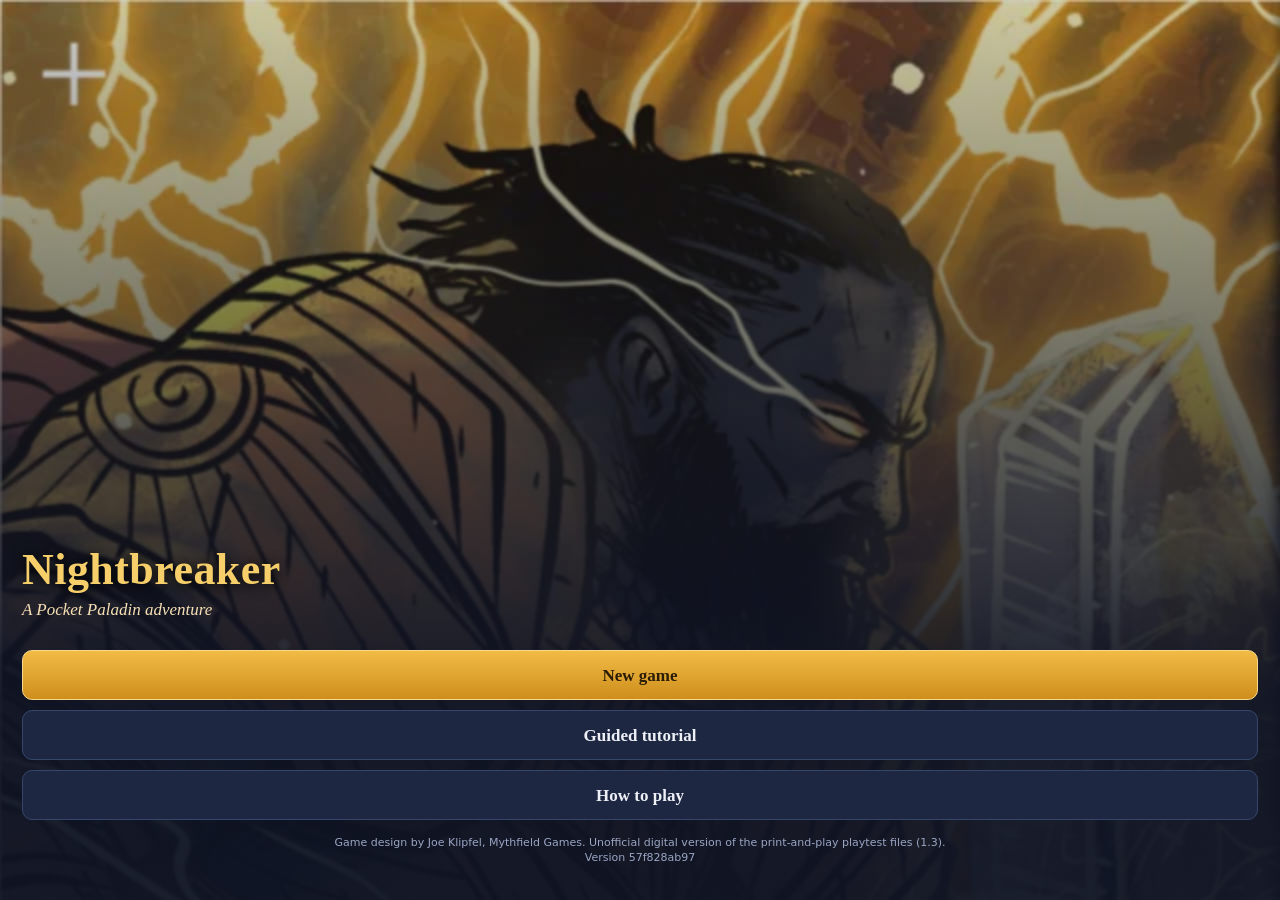
<file: index.html>
<!doctype html>
<html lang="en">
<head>
<meta charset="utf-8">
<meta name="viewport" content="width=device-width, initial-scale=1, maximum-scale=1, user-scalable=no, viewport-fit=cover">
<meta name="robots" content="noindex, nofollow">
<meta name="theme-color" content="#141b30">
<meta name="apple-mobile-web-app-capable" content="yes">
<meta name="mobile-web-app-capable" content="yes">
<meta name="apple-mobile-web-app-status-bar-style" content="black-translucent">
<meta name="apple-mobile-web-app-title" content="Nightbreaker">
<title>Nightbreaker</title>
<link rel="manifest" href="manifest.webmanifest">
<link rel="apple-touch-icon" href="icon-180.png">
<link rel="icon" href="icon-192.png">
<link rel="stylesheet" href="style.css">
</head>
<body>
<div id="app"></div>
<div id="sheet" class="sheet hidden"></div>
<div id="toasts"></div>
<script type="module" src="app.mjs"></script>
</body>
</html>
</file>
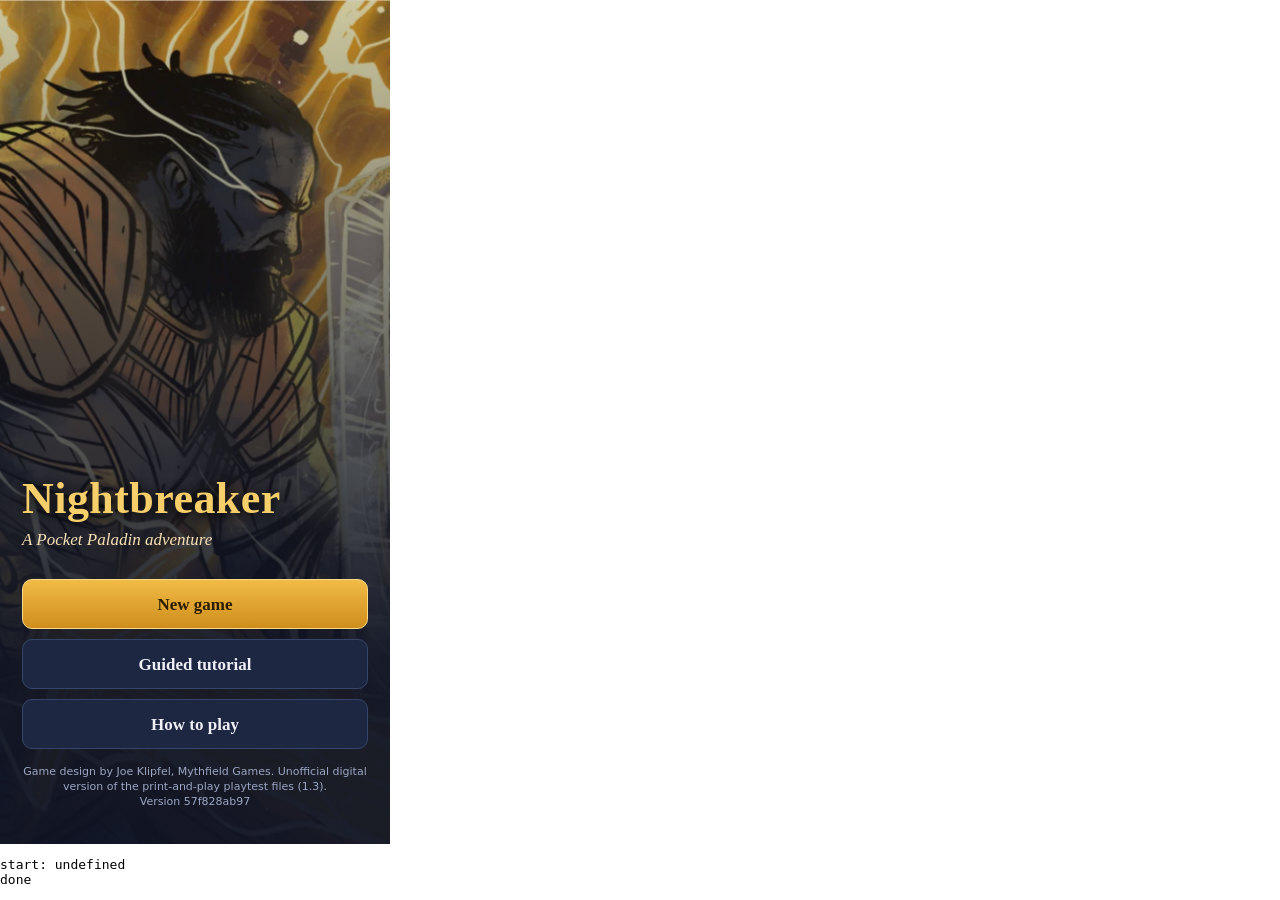
<file: tools/clicktest.html>
<!doctype html>
<!-- Dev helper: clicks a sequence of selectors in the app and prints what happened.
     tools/clicktest.html?cfg=...&seed=1&clicks=SEL1|SEL2  (use with chrome --headless --dump-dom) -->
<meta charset="utf-8">
<style>html, body { margin: 0; } iframe { border: 0; width: 390px; height: 844px; display: block; }</style>
<iframe id="f"></iframe><pre id="out"></pre>
<script>
const q = new URLSearchParams(location.search); const clicks = (q.get('clicks') || '').split('|').filter(Boolean); q.delete('clicks');
const f = document.getElementById('f'); f.src = '../public/index.html?' + q.toString();
const out = document.getElementById('out'); const log = (s) => { out.textContent += s + '\n'; };
const sleep = (ms) => new Promise((r) => setTimeout(r, ms));
f.onload = async () => {
  await sleep(600); const d = f.contentDocument;
  d.defaultView.addEventListener('error', (e) => log('ERROR ' + e.message));
  const title = () => (d.querySelector('.sheet:not(.hidden) h3, .sheet:not(.hidden) h2') || d.querySelector('.ptitle b') || {}).textContent;
  log('start: ' + title());
  for (const sel of clicks) {
    const el = d.querySelector(sel);
    if (!el) { log(`MISSING ${sel}`); continue; }
    el.dispatchEvent(new d.defaultView.MouseEvent('click', { bubbles: true })); await sleep(80);
    log(`${sel} -> ${title()} | pool: ${d.querySelector('.pool') ? d.querySelector('.pool').textContent.trim() : ''}`);
  }
  log('done');
};
</script>
</file>
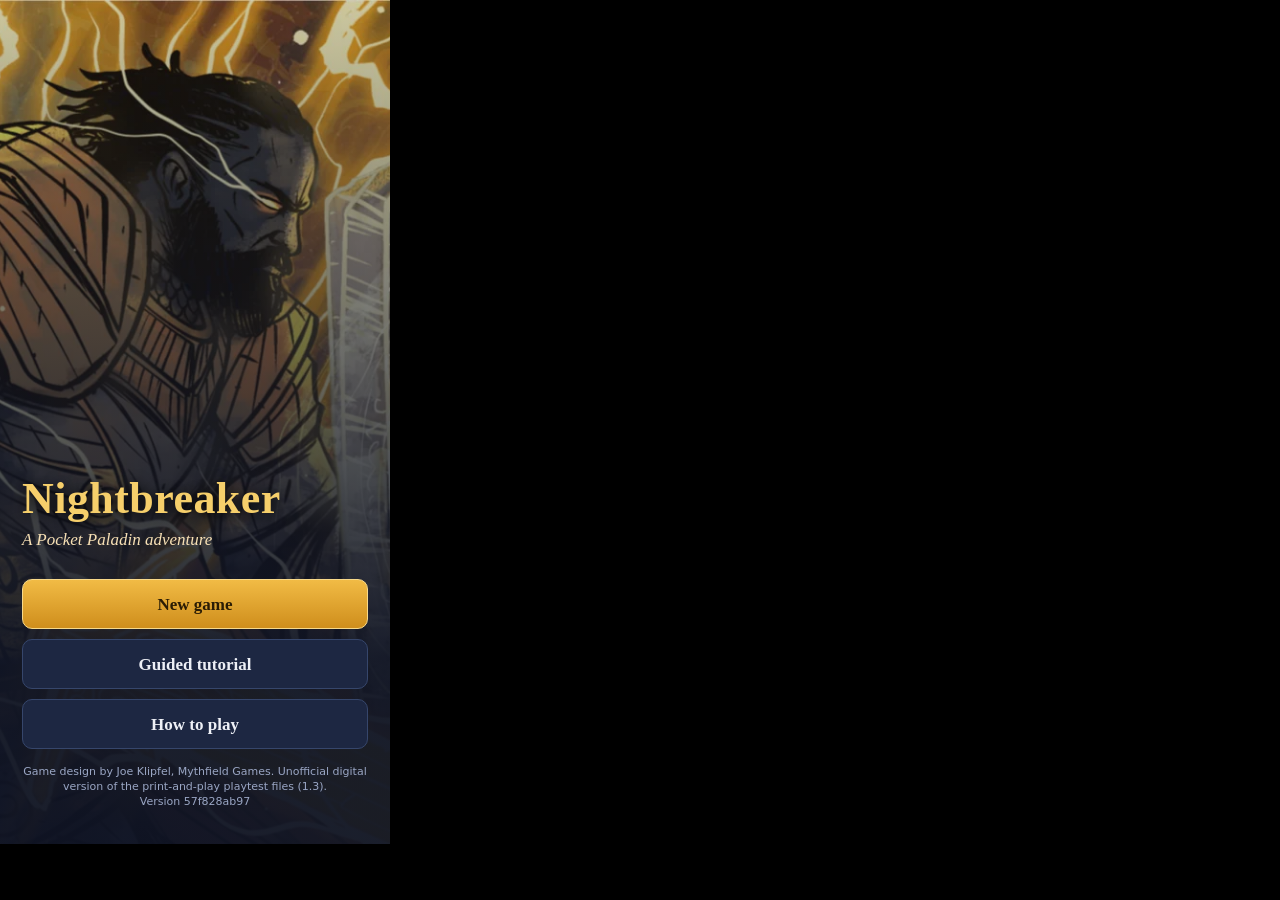
<file: tools/frame.html>
<!doctype html>
<!-- Dev helper: shows the app in an iPhone-sized frame (headless Chrome cannot open windows narrower than 500px).
     ?h=660 sets the frame height (Safari with its toolbars is about 660 tall; installed it is about 760 to 844). -->
<meta charset="utf-8">
<style>html, body { margin: 0; background: #000; } iframe { border: 0; width: 390px; display: block; }</style>
<iframe id="f"></iframe>
<script>
const q = new URLSearchParams(location.search); const f = document.getElementById('f');
f.style.height = (q.get('h') || 844) + 'px'; q.delete('h');
f.src = '../public/index.html?' + q.toString();
</script>
</file>
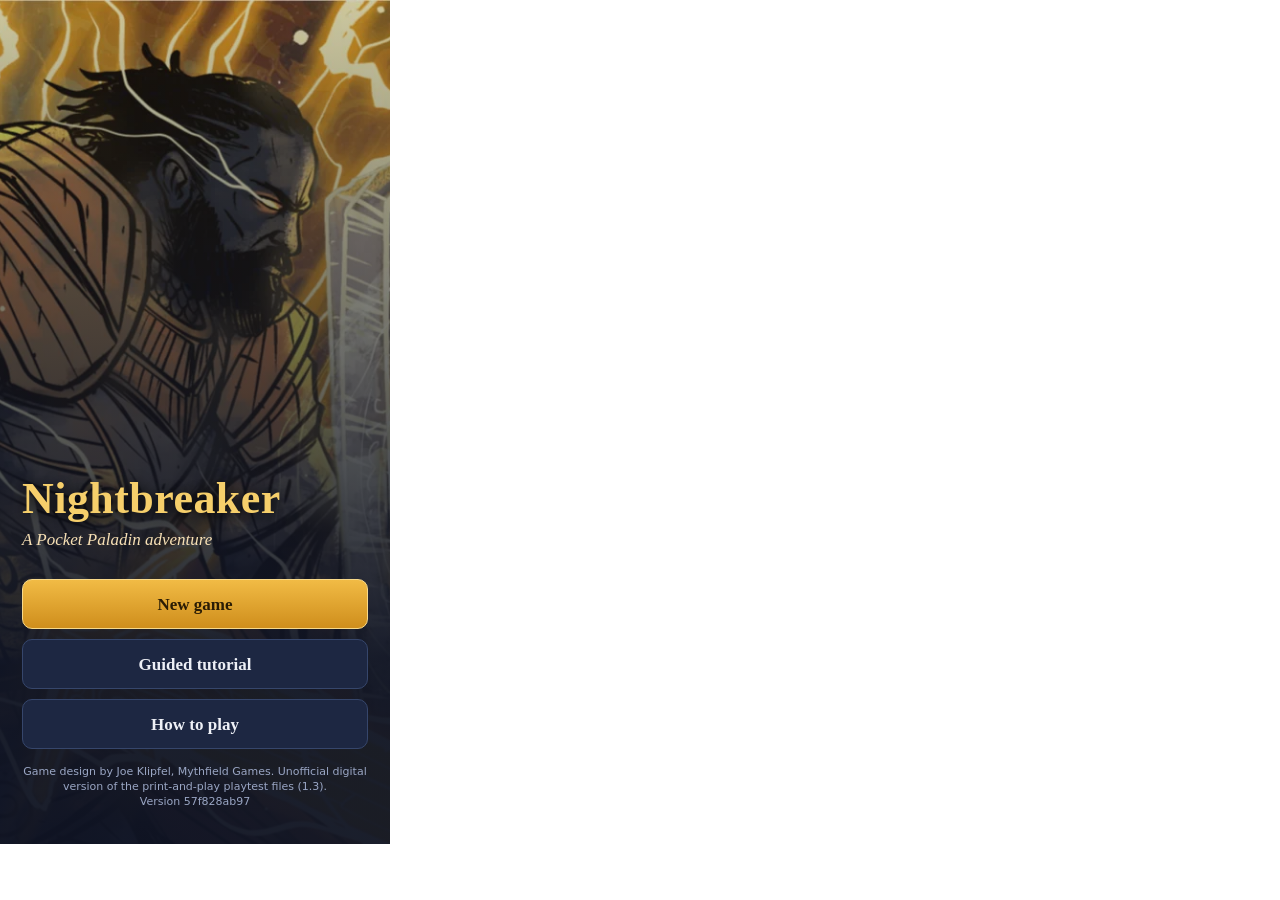
<file: tools/layout.html>
<!doctype html>
<!-- Dev helper: prints the layout boxes of the app's main regions (use with chrome --headless --dump-dom). -->
<meta charset="utf-8">
<style>html, body { margin: 0; } iframe { border: 0; width: 390px; height: 844px; display: block; }</style>
<iframe id="f"></iframe><pre id="out"></pre>
<script>
const f = document.getElementById('f'); f.src = '../public/index.html' + location.search;
setTimeout(() => {
  const d = f.contentDocument; const sel = (new URLSearchParams(location.search).get('sel') || '.game,.top,.stage,.hud,.party,.panel,.pbody,.prompt').split(',');
  document.getElementById('out').textContent = sel.map((s) => { const e = d.querySelector(s); if (!e) return s + ': none'; const r = e.getBoundingClientRect(); return `${s}: y=${Math.round(r.top)} h=${Math.round(r.height)} x=${Math.round(r.left)} w=${Math.round(r.width)}`; }).join('\n');
}, 2500);
</script>
</file>
<file: style.css>
:root {
  --bg: #141b30; --bg2: #1d2742; --navy: #36466b; --line: #2c3a5e; --gold: #e3a52c; --gold2: #f6cf6b; --parch: #f7e0b5; --parch2: #ecd09a;
  --ink: #2a2118; --text: #eef0f6; --muted: #9aa6c4; --red: #c8402f; --green: #5fbf62; --purple: #8b3fa8;
  --serif: "Iowan Old Style", "Palatino Linotype", Palatino, "Book Antiqua", Georgia, serif;
  --sat: env(safe-area-inset-top, 0px); --sab: env(safe-area-inset-bottom, 0px);
}
* { box-sizing: border-box; -webkit-tap-highlight-color: transparent; }
html, body { margin: 0; height: 100%; background: var(--bg); color: var(--text); font: 14px/1.35 -apple-system, "SF Pro Text", system-ui, sans-serif; overflow: hidden; overscroll-behavior: none; -webkit-user-select: none; user-select: none; touch-action: manipulation; }
#app { position: fixed; inset: 0; display: flex; flex-direction: column; }
h1, h2, h3, h4, h5 { font-family: var(--serif); margin: 0; font-weight: 700; letter-spacing: .01em; }
h3 { font-size: 20px; color: var(--gold2); } h4 { font-size: 15px; color: var(--gold2); margin: 14px 0 6px; } h4 small { color: var(--muted); font: 12px -apple-system, system-ui, sans-serif; margin-left: 6px; }
h5 { font-size: 12px; text-transform: uppercase; letter-spacing: .08em; color: var(--muted); margin: 10px 0 4px; font-family: inherit; }
p { margin: 6px 0; } .muted { color: var(--muted); }
button { font: inherit; color: inherit; }

/* buttons */
.btn { background: var(--bg2); border: 1px solid var(--navy); color: var(--text); border-radius: 10px; padding: 9px 12px; min-height: 40px; font-weight: 600; line-height: 1.15; display: inline-flex; flex-direction: column; align-items: center; justify-content: center; text-align: center; }
.btn small { font-weight: 400; font-size: 11.5px; color: var(--muted); margin-top: 2px; }
.btn:active { transform: translateY(1px); filter: brightness(1.15); }
.btn.primary { background: linear-gradient(180deg, #f1bb45, #cf8e1c); border-color: #f8d98a; color: #2a1c05; }
.btn.primary small { color: #5a3f0e; }
.btn.danger { background: #53211c; border-color: #a04a3e; }
.btn.on { outline: 2px solid var(--gold); background: #2a3558; }
.btn:disabled { opacity: .42; }
.btn.big { width: 100%; min-height: 50px; font-size: 17px; font-family: var(--serif); margin-top: 10px; }
.ibtn { width: 40px; height: 40px; border-radius: 10px; border: 1px solid var(--line); background: var(--bg2); font-size: 20px; flex: none; }
.ibtn:disabled { opacity: .3; }

/* title and setup */
.title { flex: 1; background-size: cover; background-position: 60% top; display: flex; align-items: flex-end; padding: 24px 22px calc(28px + var(--sab)); }
.tbox { width: 100%; } .title h1 { font-size: 44px; color: var(--gold2); text-shadow: 0 2px 14px #000; } .sub { font-family: var(--serif); font-style: italic; color: var(--parch); margin: 0 0 18px; font-size: 17px; }
.credit { font-size: 11px; color: var(--muted); margin-top: 16px; text-align: center; }
.setup { flex: 1; display: flex; flex-direction: column; min-height: 0; padding-top: var(--sat); }
.setup header { display: flex; align-items: center; gap: 10px; padding: 8px 12px; } .setup h2 { font-size: 22px; color: var(--gold2); }
.setup .scroll { flex: 1; overflow-y: auto; padding: 0 14px 14px; -webkit-overflow-scrolling: touch; }
.setup footer { padding: 4px 14px calc(12px + var(--sab)); border-top: 1px solid var(--line); background: var(--bg); }
.lums { display: grid; grid-template-columns: repeat(4, 1fr); gap: 8px; }
.lum { aspect-ratio: 0.72; border-radius: 10px; border: 2px solid var(--line); background-size: cover; background-position: center 20%; display: flex; align-items: flex-end; justify-content: center; padding: 6px 2px; font-family: var(--serif); font-size: 13px; }
.lum.on, .ptok.on { border-color: var(--gold); box-shadow: 0 0 0 2px var(--gold), 0 0 14px rgba(227,165,44,.6); }
.desc { color: var(--parch2); font-size: 13px; min-height: 34px; }
.toks { display: flex; gap: 8px; flex-wrap: wrap; }
.ptok { width: 52px; height: 52px; border-radius: 50%; border: 2px solid var(--line); background: var(--bg2) center/cover; font-size: 11px; color: var(--muted); padding: 0; }
.seg { display: flex; gap: 6px; margin: 8px 0; } .seg button { flex: 1; background: var(--bg2); border: 1px solid var(--line); border-radius: 9px; padding: 8px 4px; min-height: 40px; font-weight: 600; font-size: 13px; }
.seg button small { display: block; font-weight: 400; color: var(--muted); font-size: 11px; } .seg button.on { border-color: var(--gold); background: #2a3558; color: var(--gold2); }
.rating { margin: 16px 0 4px; text-align: center; font-family: var(--serif); font-size: 17px; color: var(--parch); } .rating b { color: var(--gold2); font-size: 22px; }

/* game layout */
.game { flex: 1; display: flex; flex-direction: column; min-height: 0; padding-top: var(--sat); }
.top { display: flex; align-items: center; gap: 8px; padding: 5px 8px; background: var(--bg); border-bottom: 1px solid var(--line); }
.tracks { flex: 1; min-width: 0; display: flex; flex-direction: column; gap: 4px; }
.row1, .row2 { display: flex; align-items: center; gap: 9px; white-space: nowrap; }
.round { font-family: var(--serif); color: var(--parch); } .round b { color: var(--gold2); font-size: 16px; }
.turns { display: flex; gap: 3px; } .turns i { width: 22px; height: 22px; border-radius: 4px; background: #2b4f96; border: 1px solid #c8cdd8; font-style: normal; font-weight: 700; font-size: 12px; display: flex; align-items: center; justify-content: center; color: #dfe6f5; }
.turns i.past { opacity: .4; } .turns i.now { background: var(--gold); color: #2a1c05; border-color: #fff; box-shadow: 0 0 8px rgba(246,207,107,.8); } .turns i.lost { background: #2a2f3f; color: #666e85; border-color: #454d66; text-decoration: line-through; }
.hearts { display: flex; gap: 2px; } .hearts i { width: 9px; height: 9px; background: #e3463a; clip-path: polygon(50% 100%, 0 38%, 0 14%, 14% 0, 36% 0, 50% 16%, 64% 0, 86% 0, 100% 14%, 100% 38%); }
.hearts i.hit { background: #3b4259; } .hearts.injured { outline: 1px solid var(--red); outline-offset: 2px; border-radius: 3px; }
.stat { font-size: 12px; color: var(--muted); } .stat b { color: var(--text); font-size: 13px; }

.stage { flex: 1; min-height: 120px; position: relative; overflow: hidden; background: radial-gradient(ellipse at 50% 40%, #24304f, #0e1322); }
.map { position: absolute; inset: 0; touch-action: none; }
.world { position: absolute; left: 0; top: 0; transform-origin: 0 0; will-change: transform; }
.tile { position: absolute; width: 300px; height: 375.28px; filter: drop-shadow(0 3px 8px rgba(0,0,0,.6)); pointer-events: none; }
.hx { position: absolute; width: 100px; height: 115.47px; clip-path: polygon(50% 0, 100% 25%, 100% 75%, 50% 100%, 0 75%, 0 25%); display: flex; align-items: center; justify-content: center; }
.hx.go { background: rgba(246, 207, 107, .28); animation: pulse 1.6s ease-in-out infinite; }
.hx.go::after, .hx.foe::after { content: ""; position: absolute; inset: 3px; clip-path: polygon(50% 0, 100% 25%, 100% 75%, 50% 100%, 0 75%, 0 25%, 50% 0, 50% 5%, 5% 27.5%, 5% 72.5%, 50% 95%, 95% 72.5%, 95% 27.5%, 50% 5%); background: var(--gold2); }
.hx.foe { background: rgba(200, 64, 47, .25); } .hx.foe::after { background: #ff7a66; }
.hx.start { background: rgba(246,207,107,.35); }
.hx.ghost { background: rgba(120,160,70,.4) url(img/tile/back-easy.webp) center/cover; opacity: .55; animation: pulse 1.6s ease-in-out infinite; }
.hx.ghost.hard { background-image: url(img/tile/back-hard.webp); }
.ghost-label { position: absolute; transform: translate(-50%, -50%); background: var(--parch); color: var(--ink); border-radius: 12px; padding: 6px 14px; font-weight: 700; text-align: center; font-size: 17px; box-shadow: 0 2px 10px #000; white-space: nowrap; line-height: 1.2; }
.ghost-label .ic { width: 18px; height: 18px; vertical-align: -3px; }
@keyframes pulse { 50% { filter: brightness(1.35); } }
.etok { width: 62px; height: 62px; border-radius: 50%; box-shadow: 0 2px 6px #000; }
.etok.doom, .citytoks img.doom { box-shadow: 0 0 0 3px #c8402f, 0 2px 6px #000; } .etok.scorched { filter: grayscale(1) brightness(.6); }
.qtok { width: 92px; }
.citytoks { position: absolute; bottom: 12px; left: 0; right: 0; display: flex; justify-content: center; } .citytoks img { width: 30px; height: 30px; border-radius: 50%; margin: 0 -3px; }
.cube { position: absolute; right: 22px; top: 26px; width: 15px; height: 15px; border-radius: 3px; box-shadow: 0 2px 3px #000, inset 0 0 0 1px rgba(255,255,255,.35); } .cube.red { background: #d8402e; } .cube.black { background: #1b1b1f; }
.cost { position: absolute; bottom: 14px; left: 50%; transform: translateX(-50%); background: var(--parch); color: var(--ink); border-radius: 10px; padding: 1px 8px; font-size: 15px; font-weight: 800; box-shadow: 0 1px 4px #000; white-space: nowrap; z-index: 2; }
.cost.fight { background: #ffb3a6; } .hx.start .cost { bottom: auto; position: static; transform: none; }
.hero { position: absolute; width: 46px; height: 46px; margin: -23px 0 0 -23px; border-radius: 50%; border: 3px solid var(--gold2); background-size: 250%; background-position: 62% 12%; box-shadow: 0 0 0 2px #2a1c05, 0 3px 10px #000, 0 0 16px rgba(246,207,107,.7); pointer-events: none; z-index: 3; transition: left .3s, top .3s; }
.stackinfo { position: absolute; left: 8px; top: 8px; background: rgba(14,19,34,.8); border: 1px solid var(--line); border-radius: 8px; padding: 4px 8px; font-size: 11.5px; color: var(--muted); display: flex; align-items: center; gap: 3px; }
.stackinfo i { width: 10px; height: 12px; border-radius: 2px; display: inline-block; } .stackinfo i.easy { background: #8cc63f; } .stackinfo i.hard { background: #8a6a3f; }
.recenter { position: absolute; right: 8px; top: 8px; width: 34px; height: 34px; border-radius: 50%; background: rgba(14,19,34,.8); border: 1px solid var(--line); font-size: 18px; color: var(--gold2); }

/* combat */
.combat { position: absolute; inset: 0; display: flex; flex-direction: column; padding: 6px 8px; overflow-y: auto; background: radial-gradient(ellipse at 50% 0, #4a1f24, #120d17 75%); }
.phases { display: flex; justify-content: center; align-items: center; gap: 8px; font-family: var(--serif); color: var(--muted); font-size: 13px; margin-bottom: 6px; }
.phases span { padding: 2px 10px; border-radius: 10px; border: 1px solid transparent; } .phases span.on { color: #2a1c05; background: var(--gold); font-weight: 700; } .phases i { font-style: normal; }
.foes { display: grid; grid-template-columns: repeat(auto-fit, minmax(104px, 1fr)); gap: 6px; align-content: start; }
.foes.n1 { grid-template-columns: minmax(0, 240px); justify-content: center; }
.foe { background: rgba(20,27,48,.85); border: 1px solid var(--line); border-radius: 12px; padding: 6px; display: flex; flex-direction: column; align-items: center; gap: 4px; min-width: 0; }
.foe.out { opacity: .4; } .ftop { position: relative; display: flex; flex-direction: column; align-items: center; width: 100%; }
.ftok { width: 76px; height: 76px; border-radius: 50%; box-shadow: 0 3px 10px #000; } .n1 .ftok { width: 104px; height: 104px; } .n4 .ftok, .n5 .ftok, .n6 .ftok { width: 60px; height: 60px; }
.fsub { position: absolute; right: 2px; top: 34px; width: 42px; height: 42px; border-radius: 50%; border: 2px solid var(--gold); }
.fname { font-family: var(--serif); font-size: 13px; margin-top: 3px; text-align: center; white-space: nowrap; overflow: hidden; text-overflow: ellipsis; max-width: 100%; }
.fstat { display: flex; gap: 8px; font-weight: 800; font-size: 15px; } .fstat .atk::before { content: "ATK "; font-size: 9px; color: var(--muted); font-weight: 600; } .fstat .hp::before { content: "HP "; font-size: 9px; color: var(--muted); font-weight: 600; }
.fstat .atk.monster { color: #ff9c8c; } .fstat .atk.mage { color: #d7a4ee; } .fstat .hp { color: #ff6b5e; }
.chips { display: flex; flex-wrap: wrap; gap: 3px; justify-content: center; }
.chip { font-size: 10px; padding: 1px 6px; border-radius: 8px; background: #2c3a5e; color: #d7deee; white-space: nowrap; } .chip.doom { background: #8f2a1f; color: #fff; } .chip.shade { background: var(--purple); color: #fff; } .chip.res { background: #5a3d18; color: #ffd9a1; } .chip.ok { background: #1f5a2c; color: #c9f5cf; }
.meter { display: flex; gap: 6px; font-size: 11px; color: var(--muted); align-items: baseline; } .meter b { font-size: 14px; color: var(--text); } .meter b.ok { color: var(--green); }
.fbtns { display: flex; flex-direction: column; gap: 4px; width: 100%; } .fbtns .btn { min-height: 32px; padding: 5px 4px; font-size: 12.5px; border-radius: 8px; }

/* hud and party */
.hud { display: flex; align-items: center; justify-content: space-between; gap: 6px; padding: 4px 8px; background: var(--bg); border-top: 1px solid var(--line); min-height: 36px; }
.pool, .res { display: flex; align-items: center; gap: 5px; } .pool { flex: 1; min-width: 0; overflow-x: auto; font-size: 12px; }
.pt { background: var(--parch); color: var(--ink); border-radius: 8px; padding: 2px 7px 2px 4px; display: inline-flex; align-items: center; gap: 3px; font-weight: 800; font-size: 15px; white-space: nowrap; } .pt.flag { font-size: 11px; padding: 4px 7px; background: var(--gold2); }
.ic { width: 20px; height: 20px; } .eli { width: 20px; height: 20px; border-radius: 50%; }
.shard { display: inline-flex; align-items: center; gap: 2px; font-weight: 700; } .shard b { min-width: 9px; }
.source { display: inline-flex; align-items: center; gap: 2px; border: 1px solid var(--gold); border-radius: 9px; padding: 2px 6px; background: #2a2413; } .source small { font-size: 9px; color: var(--gold2); text-transform: uppercase; margin-right: 2px; } .source em { font-style: normal; color: var(--muted); }
.source.used { opacity: .35; border-style: dashed; }
.pips { display: inline-flex; gap: 3px; margin-right: 2px; } .pips i { width: 9px; height: 9px; border-radius: 50%; background: var(--gold2); box-shadow: 0 0 5px rgba(246,207,107,.7); } .pips i.used { background: #3b4259; box-shadow: none; }
.party { display: flex; gap: 7px; padding: 5px 8px 6px; overflow-x: auto; background: var(--bg); min-height: 58px; align-items: center; }
.tok { position: relative; flex: none; width: 66px; height: 46px; border-radius: 9px; border: 2px solid var(--line); background-color: #0c1020; background-repeat: no-repeat; }
.tok.ally { background-size: 139%; background-position: 50% 15%; } .tok.skill { background-size: 128%; background-position: 50% 100%; border-radius: 9px 9px 22px 22px; }
.tok small { position: absolute; left: 0; right: 0; bottom: -1px; text-align: center; font-size: 8.5px; background: rgba(12,16,32,.85); color: var(--parch); border-radius: 0 0 7px 7px; white-space: nowrap; overflow: hidden; text-overflow: ellipsis; padding: 0 2px; }
.tok.skill small { top: -1px; bottom: auto; border-radius: 7px 7px 0 0; }
.tok.use { border-color: var(--gold2); box-shadow: 0 0 10px rgba(246,207,107,.75); animation: pulse 1.6s ease-in-out infinite; }
.tok.exh { filter: grayscale(.9) brightness(.55); } .tok.wnd { filter: sepia(1) hue-rotate(-40deg) saturate(3) brightness(.6); }
.tok.slot { border-style: dashed; background: none; display: flex; align-items: center; justify-content: center; } .tok.slot small { position: static; background: none; color: var(--muted); }

/* panel */
.panel { background: var(--bg); border-top: 1px solid var(--line); display: flex; flex-direction: column; }
.tabs { display: flex; } .tabs button { flex: 1; background: none; border: 0; border-bottom: 2px solid transparent; color: var(--muted); padding: 5px 0 4px; font-size: 12.5px; font-weight: 600; } .tabs button.on { color: var(--gold2); border-color: var(--gold); }
.pbody { height: calc((100vw - 0px) * 0.7456); max-height: 38vh; overflow-y: auto; -webkit-overflow-scrolling: touch; }
.panel.p-mat .pbody { overflow: hidden; display: flex; justify-content: center; background: #36466b; }
.mat { position: relative; height: 100%; aspect-ratio: 1183 / 882; background-size: 100% 100%; }
.sq { position: absolute; width: 14.6%; height: 19.6%; transform: translate(-50%, -50%); border-radius: 7px; }
.sq.here { box-shadow: 0 0 0 3px #fff, 0 0 0 6px var(--gold), 0 0 18px 6px rgba(246,207,107,.9); }
.sq.here::after { content: ""; position: absolute; right: -7px; top: -7px; width: 18px; height: 18px; border-radius: 4px; background: linear-gradient(135deg, #ffe08a, #c98a12); border: 1px solid #5a3f0e; box-shadow: 0 2px 4px #000; }
.sq.go { box-shadow: 0 0 0 3px var(--green), 0 0 14px 4px rgba(95,191,98,.9); animation: pulse 1.4s ease-in-out infinite; background: rgba(95,191,98,.12); }
.sq.go.wound { box-shadow: 0 0 0 3px #ff6b5e, 0 0 14px 4px rgba(255,107,94,.9); }
.legend { position: absolute; left: 6px; bottom: 4px; display: flex; gap: 8px; font-size: 9.5px; } .legend span::before { content: ""; display: inline-block; width: 12px; height: 3px; vertical-align: middle; margin-right: 3px; border-radius: 2px; background: currentColor; }
.legend .y { color: #f5c21b; } .legend .w { color: #fff; } .legend .g { color: #5fd060; } .legend .off { opacity: .45; }
.list { padding: 2px 12px 12px; } .list p { font-size: 13px; }
.row { display: flex; align-items: center; gap: 10px; padding: 6px 0; border-bottom: 1px solid var(--line); } .rt { flex: 1; min-width: 0; display: flex; flex-direction: column; } .rt span { color: var(--muted); font-size: 12px; }
.mini { width: 44px; height: 44px; border-radius: 50%; flex: none; } .mini.big { width: 64px; height: 64px; }
.tick { width: 18px; height: 18px; border-radius: 50%; border: 2px solid var(--muted); flex: none; } .tick.on { background: var(--green); border-color: var(--green); }
.tokrow { display: flex; flex-wrap: wrap; gap: 8px; } .xpt { position: relative; } .xpt img { width: 46px; border-radius: 50%; display: block; } .xpt img.flip { box-shadow: 0 0 0 2px var(--red); }
.xpt b { position: absolute; right: -4px; bottom: -4px; background: var(--gold2); color: #2a1c05; border-radius: 50%; width: 20px; height: 20px; display: flex; align-items: center; justify-content: center; font-size: 12px; }
.log p { margin: 3px 0; color: #c5cde0; } .log .turn { color: var(--gold2); font-family: var(--serif); margin-top: 8px; } .log .good { color: #a8e6ae; } .log .bad { color: #ffa399; } .log .big { color: #fff; font-weight: 700; }

/* prompt */
.prompt { background: #0f1528; border-top: 1px solid var(--line); padding: 6px 8px calc(8px + var(--sab)); min-height: 62px; }
.ptitle { display: flex; align-items: baseline; gap: 8px; margin-bottom: 5px; } .ptitle b { font-family: var(--serif); color: var(--gold2); font-size: 15px; white-space: nowrap; } .ptitle span { color: var(--muted); font-size: 11.5px; white-space: nowrap; overflow: hidden; text-overflow: ellipsis; }
.pbtns { display: flex; gap: 6px; overflow-x: auto; padding-bottom: 2px; } .pbtns .btn { flex: none; max-width: 230px; font-size: 13px; } .pbtns .endbtn { margin-left: auto; background: #26304f; }

/* sheets */
.sheet { position: fixed; inset: 0; background: rgba(6,9,18,.6); display: flex; align-items: flex-end; z-index: 20; } .sheet.hidden { display: none; }
.sheet-body { width: 100%; max-height: 82%; overflow-y: auto; background: linear-gradient(180deg, #222d4d, #151c33); border-top: 2px solid var(--gold); border-radius: 18px 18px 0 0; padding: 14px 14px calc(14px + var(--sab)); box-shadow: 0 -8px 30px #000; -webkit-overflow-scrolling: touch; }
.olist { display: flex; flex-direction: column; gap: 7px; margin-top: 10px; } .olist.std { display: grid; grid-template-columns: 1fr 1fr; }
.olist.boost .btn { border-color: var(--gold); } .olist .btn { width: 100%; }
.sqcrop { width: 96px; height: 96px; border-radius: 10px; float: right; margin: 0 0 6px 10px; box-shadow: 0 0 0 2px var(--gold), 0 4px 12px #000; background-repeat: no-repeat; }
.offer3 { display: flex; gap: 8px; margin-top: 10px; } .pickcard { flex: 1; min-width: 0; background: var(--bg2); border: 1px solid var(--gold); border-radius: 12px; padding: 8px 6px; display: flex; flex-direction: column; align-items: center; text-align: center; gap: 4px; }
.pickcard img { width: 84px; max-width: 100%; border-radius: 50%; } .pickcard.el img { width: 54px; } .pickcard small { color: var(--muted); font-size: 11px; } .pickcard.dis { opacity: .35; }
.info-head { display: flex; gap: 12px; align-items: center; margin: 8px 0; } .bigtok { width: 120px; height: 120px; border-radius: 50%; flex: none; box-shadow: 0 4px 14px #000; } .bigtok.hexy { border-radius: 0; height: auto; box-shadow: none; }
.statline { color: var(--parch); } .statline .eli { vertical-align: -5px; }
.refs { display: flex; gap: 10px; overflow-x: auto; scroll-snap-type: x mandatory; margin: 10px -14px 0; padding: 0 14px; } .refs img { height: 62vh; border-radius: 12px; scroll-snap-align: center; }
.rules p { font-size: 13.5px; color: #dfe4f0; }
.hero-head { display: flex; gap: 12px; align-items: center; } .portrait { width: 84px; height: 84px; border-radius: 12px; background-size: cover; background-position: center 15%; flex: none; border: 2px solid var(--gold); }
.tracks-img { position: relative; width: 100%; aspect-ratio: 1224 / 882; background-size: 100% 100%; border-radius: 10px; margin: 10px 0; }
.tcube { position: absolute; width: 6%; aspect-ratio: 1; transform: translate(-50%, -50%); border-radius: 3px; box-shadow: 0 2px 5px #000, inset 0 0 0 1px rgba(255,255,255,.5); }
.tcube.gold { background: linear-gradient(135deg, #ffe08a, #c98a12); } .tcube.white { background: linear-gradient(135deg, #fff, #b9c2d6); } .tcube.black { background: #17171b; } .tcube.red { background: #e0402e; }
.score { width: 100%; border-collapse: collapse; } .score td { padding: 4px 0; border-bottom: 1px solid var(--line); } .score td:last-child { text-align: right; font-weight: 700; } .score .tot td { color: var(--gold2); font-size: 17px; font-family: var(--serif); border: 0; }
.over h2 { font-size: 34px; color: var(--gold2); text-align: center; } .over > p { text-align: center; }
.srcimg { width: 150px; display: block; margin: 8px auto; border-radius: 10px; }

/* toasts */
#toasts { position: fixed; top: calc(var(--sat) + 62px); left: 0; right: 0; display: flex; flex-direction: column; align-items: center; gap: 5px; pointer-events: none; z-index: 30; }
.toast { background: rgba(15,21,40,.94); border: 1px solid var(--navy); border-radius: 16px; padding: 6px 14px; font-size: 13px; max-width: 88%; text-align: center; box-shadow: 0 4px 14px #000; transition: opacity .5s; }
.toast.good { border-color: var(--green); color: #c9f5cf; } .toast.bad { border-color: var(--red); color: #ffc0b8; } .toast.big { border-color: var(--gold); color: var(--gold2); font-family: var(--serif); font-size: 15px; } .toast.gone { opacity: 0; }

/* one enemy: token on the left, details on the right */
.foes.n1 { grid-template-columns: 1fr; }
.foes.n1 .foe { display: grid; grid-template-columns: 112px 1fr; column-gap: 10px; align-items: center; justify-items: start; padding: 8px 10px; }
.foes.n1 .ftop { grid-row: 1 / span 4; } .foes.n1 .chips { justify-content: flex-start; } .foes.n1 .fbtns { flex-direction: row; } .foes.n1 .fbtns .btn { flex: 1; min-height: 38px; }
.foes.n3 .ftok, .foes.n2 .ftok { width: 66px; height: 66px; }

/* taps: iOS Safari only delivers clicks on non-button elements that look clickable */
[data-opt], [data-act], [data-set], [data-hex] { cursor: pointer; }
.top, .hud, .party, .panel, .prompt { position: relative; z-index: 2; }

/* tutorial coach */
.coach { background: var(--parch); color: var(--ink); border-radius: 12px; padding: 8px 11px 5px; margin-bottom: 7px; box-shadow: 0 0 0 2px var(--gold), 0 4px 14px rgba(0,0,0,.6); font-size: 13.5px; line-height: 1.32; }
.coach b { color: #7a3d06; }
.cfoot { display: flex; justify-content: space-between; align-items: center; margin-top: 3px; font-size: 10.5px; color: #7b6a4c; }
.cfoot button { background: none; border: 0; color: #7b6a4c; text-decoration: underline; font-size: 10.5px; padding: 4px 0 2px 12px; }
.sheet-body .coach { margin-bottom: 12px; }
.tutoring .pbody { max-height: 30vh; }
.tutoring .party { min-height: 52px; padding-top: 3px; padding-bottom: 3px; }
.tutoring.w-map .pbody { max-height: 15vh; }
.tutoring.w-map .legend { display: none; }
.sheet-undo { float: right; background: var(--bg2); border: 1px solid var(--line); border-radius: 9px; color: var(--gold2); padding: 6px 10px; font-size: 13px; font-weight: 600; margin: 0 0 6px 10px; }
.sheet-body.ability .sheet-undo { float: none; display: block; margin: 0 0 8px 0; }
</file>
